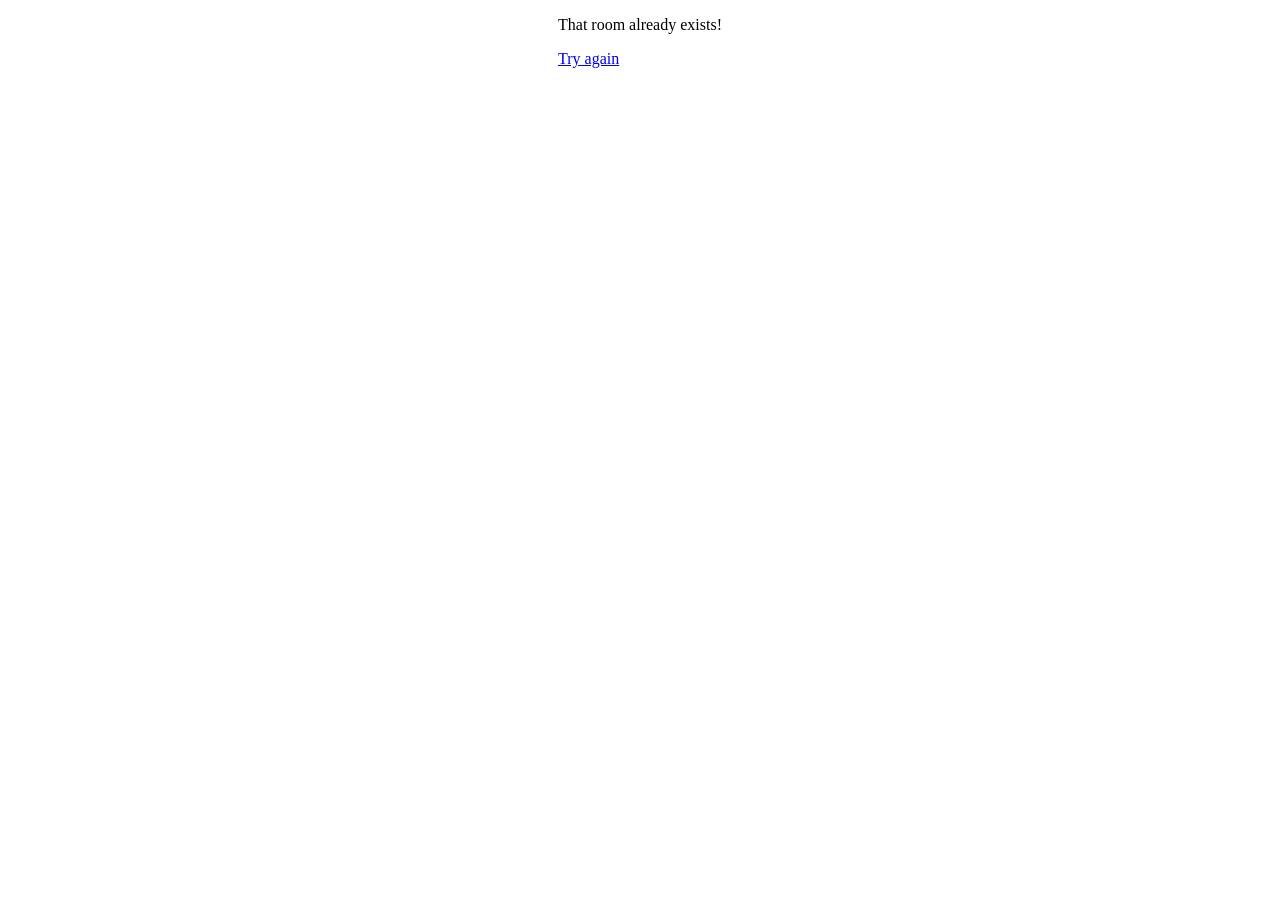
<file: cmd/atoll/static/room-already-exists.html>
<!doctype html>
<html>
    <head>
        <title>Atoll</title>
        <meta charset="utf-8">
        <link rel="stylesheet" href="theme.css">
    </head>
    <body>
        <p>That room already exists!</p>
        <a href="/">Try again</a>
    </body>
</html>
</file>
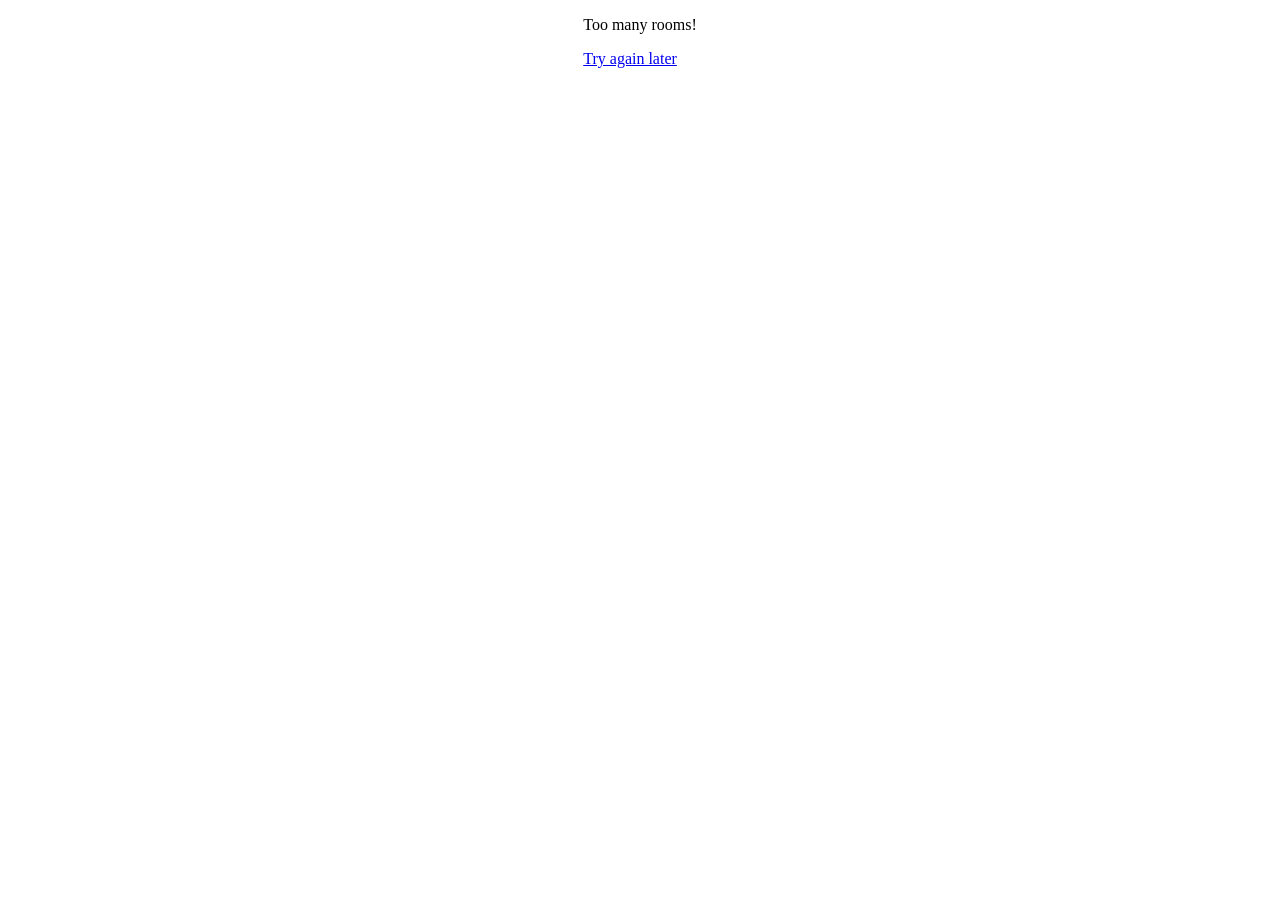
<file: cmd/atoll/static/too-many-rooms.html>
<!doctype html>
<html>
    <head>
        <title>Atoll</title>
        <meta charset="utf-8">
        <link rel="stylesheet" href="theme.css">
    </head>
    <body>
        <p>Too many rooms!</p>
        <a href="/">Try again later</a>
    </body>
</html>
</file>
<file: cmd/atoll/static/theme.css>
/* Center everything */
body {
    margin: auto;
    width: fit-content;
}

input[name=yousure] ~ input[type=submit] {
    display: none;
}

input[name=yousure]:checked ~ input[type=submit] {
    display: inline;
}
</file>
